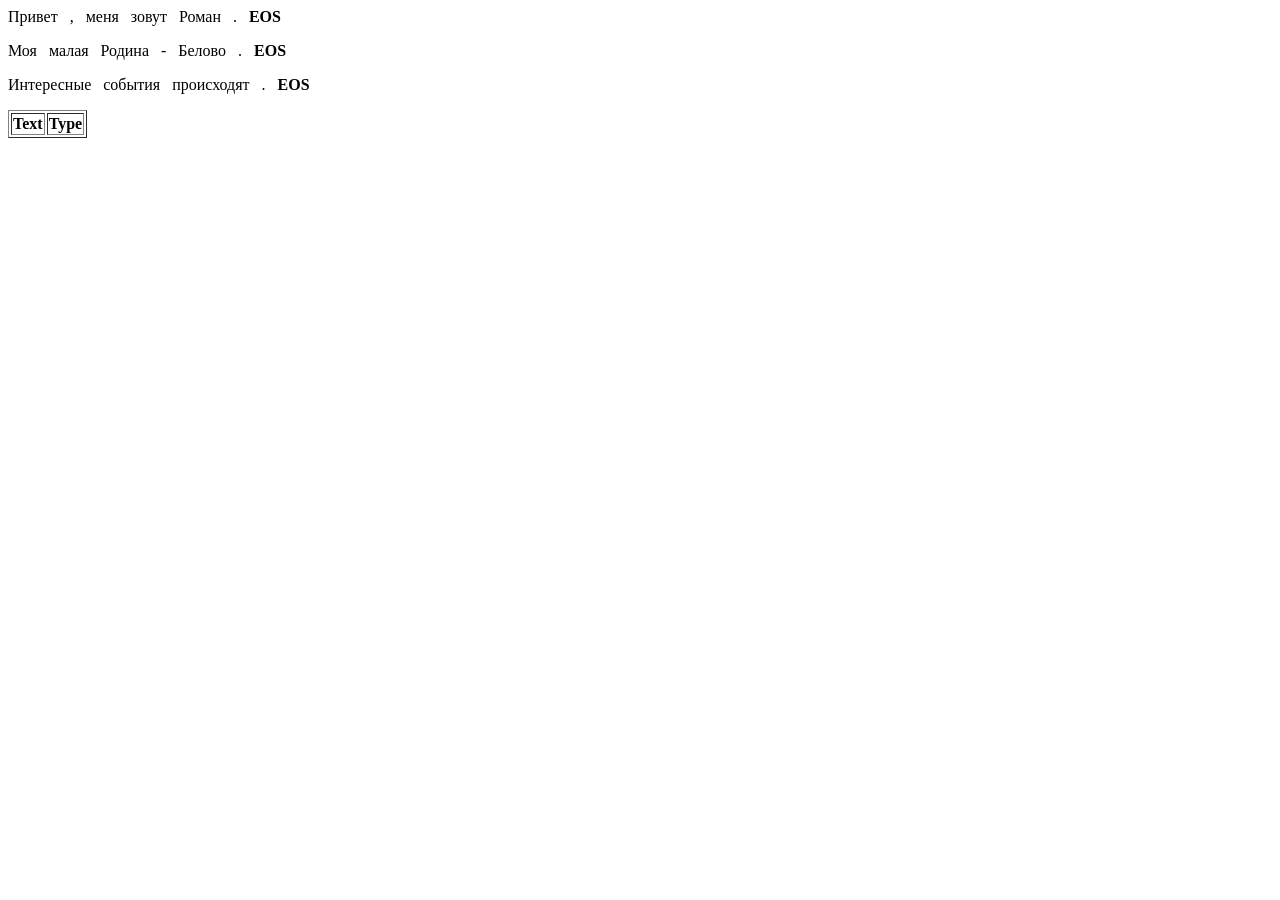
<file: tomita/PrettyOutput.html>
<html xmlns:fo="http://www.w3.org/1999/XSL/Format"><HEAD><meta http-equiv="Content-Type" content="text/html; charset=UTF-8"></HEAD></html><body xmlns:fo="http://www.w3.org/1999/XSL/Format">
<p><a name="0"><span title="привет S, nom, acc, sg, m, inan">Привет</span> 
							 
						<span title=", ">,</span> 
							 
						<span title="я SPRO, gen, acc, sg, 1p">меня</span> 
							 
						<span title="звать V, praes, inpraes, pl, indic, 3p, ipf, tran">зовут</span> 
							 
						<span title="роман S, nom, acc, sg, m, inan
роман S, persn, nom, sg, m, anim
романа S, persn, gen, acc, pl, f, anim
роман S, famn, nom, gen, dat, acc, ins, abl, sg, pl, f, anim
роман S, famn, nom, sg, m, anim">Роман</span> 
							 
						<span title=". ">.</span> 
							 
						<b> EOS</b> </a><p></p><a name="1"><span title="мой APRO, nom, sg, f">Моя</span> 
							 
						<span title="малый A, nom, sg, plen, f">малая</span> 
							 
						<span title="родин S, famn, gen, acc, sg, m, anim
родина S, famn, nom, sg, f, anim
родина S, nom, sg, f, inan
родино S, gen, sg, n, inan">Родина</span> 
							 
						<span title="- ">-</span> 
							 
						<span title="белово S, geo, nom, gen, dat, acc, ins, abl, sg, n, inan">Белово</span> 
							 
						<span title=". ">.</span> 
							 
						<b> EOS</b> </a><p></p><a name="2"><span title="интересный A, nom, acc, pl, plen, inan">Интересные</span> 
							 
						<span title="событие S, nom, gen, acc, sg, pl, n, inan">события</span> 
							 
						<span title="происходить V, praes, inpraes, pl, indic, 3p, ipf, intr">происходят</span> 
							 
						<span title=". ">.</span> 
							 
						<b> EOS</b> </a><p></p></p>
<table border="1"><tbody><tr align="center">
<th>Text</th>
<th>Type</th>
</tr></tbody></table>
</body>
</file>
